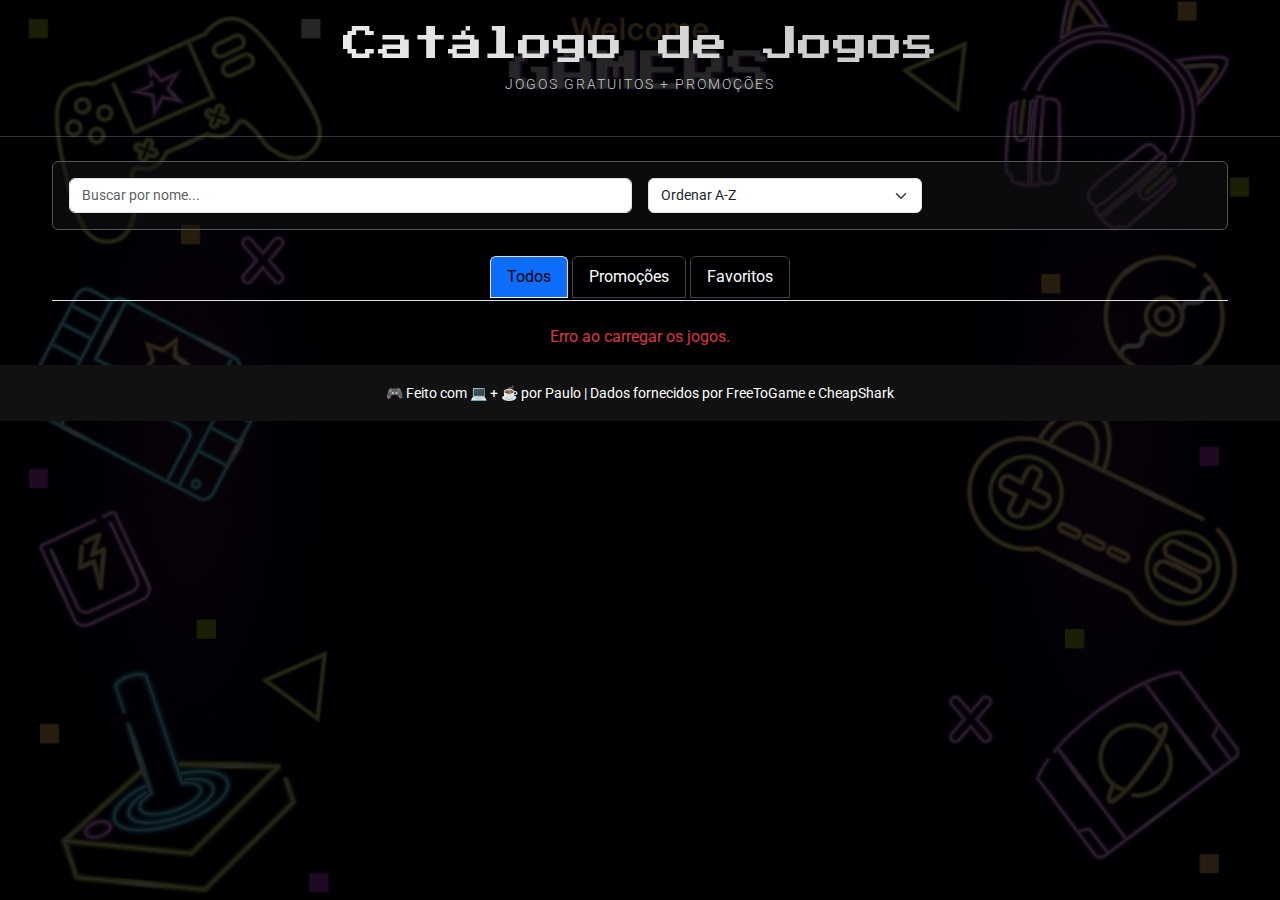
<file: index.html>
<!DOCTYPE html>
<html lang="pt-BR">

<head>
  <meta charset="UTF-8">
  <meta name="viewport" content="width=device-width, initial-scale=1.0">
  <title>Catálogo de Jogos</title>
  <link href="https://cdn.jsdelivr.net/npm/bootstrap@5.3.3/dist/css/bootstrap.min.css" rel="stylesheet">
  <link href="https://fonts.googleapis.com/css2?family=Press+Start+2P&display=swap" rel="stylesheet">
  <link rel="manifest" href="manifest.json">
  <link rel="stylesheet" href="css/style.css">
  <script src="js/app.js" defer></script>
</head>

<body>
  <div class="app-container">
    <header class="text-center text-white py-4">
      <h1>Catálogo de Jogos</h1>
      <p class="subtitulo">Jogos gratuitos + Promoções</p>
    </header>

    <main class="container">
      <div class="card card-controls mb-4">
        <div class="card-body">
          <div class="row g-3 align-items-center">
            <div class="col-12 col-lg-6">
              <input id="campoBusca" type="text" class="form-control" placeholder="Buscar por nome...">
            </div>
            <div class="col-12 col-sm-6 col-lg-3">
              <select id="ordenacao" class="form-select">
                <option value="az">Ordenar A-Z</option>
                <option value="za">Ordenar Z-A</option>
              </select>
            </div>
            <div class="col-12 col-sm-6 col-lg-3">
              <select id="filtroGenero" class="form-select d-none">
                <option value="">Todos os Gêneros</option>
              </select>
              <select id="filtroLoja" class="form-select d-none">
                <option value="">Todas as Lojas</option>
              </select>
            </div>
          </div>
        </div>
      </div>

      <ul class="nav nav-tabs justify-content-center flex-wrap" id="menuAbas">
        <li class="nav-item">
          <a class="nav-link active" data-plataforma="all" href="#">Todos</a>
        </li>
        <li class="nav-item">
          <a class="nav-link" id="tabPromo" href="#">Promoções</a>
        </li>
        <li class="nav-item">
          <a class="nav-link" id="tabFav" href="#">Favoritos</a>
        </li>
        <li id="installAppBt" class="nav-item" style="display: none;">
          <a class="nav-link bg-success text-white" href="#">Instalar APP</a>
        </li>
      </ul>

      <div id="loading" class="text-center mt-5 d-none">
        <div class="spinner-border text-primary" style="width: 3rem; height: 3rem;" role="status">
          <span class="visually-hidden">Loading...</span>
        </div>
        <p class="mt-2">Carregando jogos...</p>
      </div>

      <div class="row mt-4" id="listaJogos">
        <!-- Jogos serão carregados aqui -->
      </div>
    </main>

    <footer class="text-center text-white py-3">
      <small>🎮 Feito com 💻 + ☕ por Paulo | Dados fornecidos por FreeToGame e CheapShark</small>
    </footer>
  </div>
</body>

</html>
</file>
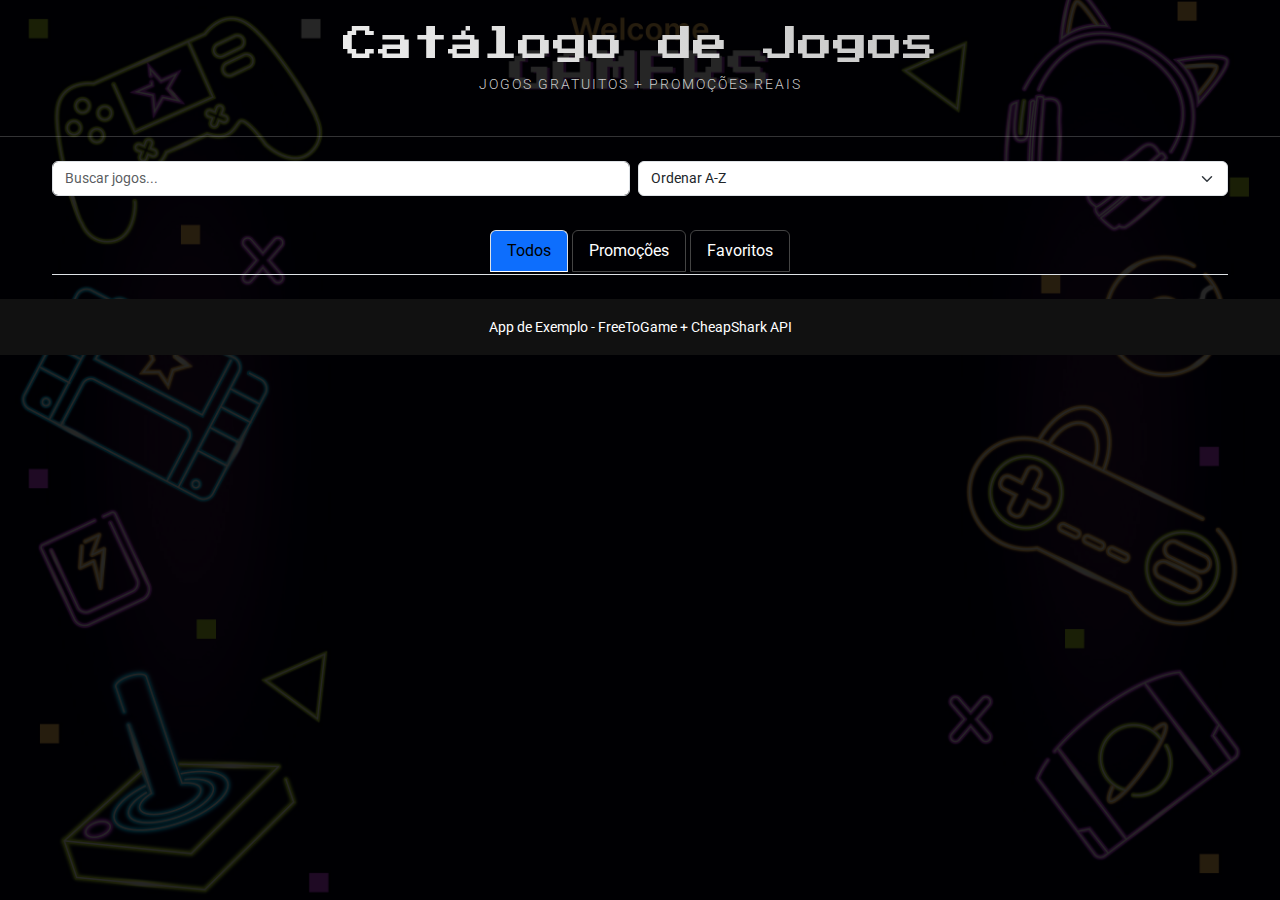
<file: html/index.html>
<!DOCTYPE html>
<html lang="pt-BR">
<head>
  <meta charset="UTF-8">
  <meta name="viewport" content="width=device-width, initial-scale=1.0">
  <title>Catálogo de Jogos</title>
  <link href="https://cdn.jsdelivr.net/npm/bootstrap@5.3.3/dist/css/bootstrap.min.css" rel="stylesheet">
  <link href="https://fonts.googleapis.com/css2?family=Press+Start+2P&display=swap" rel="stylesheet">
  <link rel="stylesheet" href="../css/style.css">
  <script src="../js/app.js" defer></script>
</head>
<body>
  <div class="app-container">
    <header class="text-center text-white py-4">
      <h1>Catálogo de Jogos</h1>
      <p class="subtitulo">Jogos gratuitos + Promoções reais</p>
    </header>

    <main class="container">
      <div class="d-flex flex-column flex-md-row justify-content-between align-items-center my-3 gap-2">
        <input id="campoBusca" type="text" class="form-control w-100 w-md-50" placeholder="Buscar jogos...">
        <select id="ordenacao" class="form-select w-100 w-md-25">
          <option value="az">Ordenar A-Z</option>
          <option value="za">Ordenar Z-A</option>
        </select>
      </div>

      <div class="d-flex flex-wrap gap-2 my-3" id="filtrosExtras">
       <select id="filtroGenero" class="form-select d-none">
         <option value="">Todos os Gêneros</option>
       </select>
       <select id="filtroLoja" class="form-select d-none">
         <option value="">Todas as Lojas</option>
       </select>
      </div>

      <ul class="nav nav-tabs justify-content-center flex-wrap" id="menuAbas">
        <li class="nav-item">
          <a class="nav-link active" data-plataforma="all" href="#">Todos</a>
        </li>
        <li class="nav-item">
          <a class="nav-link" id="tabPromo" href="#">Promoções</a>
        </li>
        <li class="nav-item">
          <a class="nav-link" id="tabFav" href="#">Favoritos</a>
        </li>
      </ul>

      <div class="row mt-4" id="listaJogos">
        <!-- Jogos serão carregados aqui -->
      </div>
    </main>

    <footer class="text-center text-white py-3">
      <small>App de Exemplo - FreeToGame + CheapShark API</small>
    </footer>
  </div>
</body>
</html>
</file>
<file: css/style.css>
@import url('https://fonts.googleapis.com/css2?family=Roboto:wght@400;700&display=swap');

body,
html {
    margin: 0;
    padding: 0;
    font-family: 'Roboto', sans-serif;
    background: url('../imagens/background.jpg') no-repeat center center fixed;
    background-size: cover;
    color: white;
}

.app-container {
    background-color: rgba(0, 0, 0, 0.85);
    min-height: 100vh;
    padding-bottom: 60px;
}

header {
  padding: 2.5rem 1rem; /* Aumenta o espaço interno do cabeçalho */
  border-bottom: 1px solid rgba(255, 255, 255, 0.2); /* Adiciona uma linha divisória sutil */
  margin-bottom: 1.5rem; /* Aumenta a distância para o painel de controles */
}

header h1 {
  font-family: 'Press Start 2P', cursive;
  font-size: 2.2rem;
  color: #fff; /* Cor de fallback para navegadores muito antigos */
  margin-bottom: 0.5rem;
  
  /* Efeito especial de gradiente no texto */
  background: linear-gradient(45deg, #ffffff, #b3b3b3);
  -webkit-background-clip: text; /* Essencial para o efeito funcionar */
  background-clip: text;
  -webkit-text-fill-color: transparent;
}

.subtitulo {
  font-size: 0.9rem; /* Subtítulo maior e mais legível */
  color: #ccc;
  font-family: 'Roboto', sans-serif;
  font-weight: 300; /* Uma espessura de fonte mais leve e elegante */
  letter-spacing: 2px; /* Espaçamento entre as letras para um toque de estilo */
  text-transform: uppercase; /* Tudo em maiúsculas */
}

.nav-tabs .nav-link {
    color: #fff;
    background-color: transparent;
    border: 1px solid #444;
    margin: 2px;
}

.nav-tabs .nav-link.active {
    background-color: #0d6efd;
}

.container {
    max-width: 1200px;
    margin: auto;
}

#filtrosExtras select {
    width: 200px;
    font-size: 0.6rem;
    font-family: 'Press Start 2P', cursive;
}

.card {
    background-color: #222;
    border: 1px solid #555;
    color: white;
    height: 100%;
    transition: transform 0.2s ease-in-out, box-shadow 0.2s ease-in-out;
}

.card:hover {
    transform: scale(1.03);
    /* Aumenta o tamanho do card em 3% */
    box-shadow: 0 8px 30px rgba(0, 0, 0, 0.4);
    /* Adiciona uma sombra mais pronunciada */
    z-index: 10;
    /* Garante que o card fique por cima dos outros */
}

.card-title {
    font-family: 'Press Start 2P', cursive;
    font-size: 0.9rem;
}

.card-text {
    font-size: 0.8rem;
    /* Um pouco maior para facilitar a leitura */
    min-height: 50px;
}

.card .badge {
  white-space: normal;   /* Permite que o texto quebre em várias linhas */
  font-size: 0.8rem;
  word-wrap: break-word; /* Garante a quebra de palavras se uma única palavra for muito longa */
  text-align: left;      /* Alinha o texto à esquerda quando ele quebra a linha */
  max-width: 100%;       /* Garante que a largura da badge não ultrapasse o contêiner */
}

.card-controls {
  background-color: rgba(20, 20, 20, 0.5); /* Um fundo escuro e semitransparente */
  border: 1px solid #555;
}

.btn-fav {
    font-size: 0.8rem;
    margin-top: 0.5rem;
}

footer {
    background-color: #111;
    font-size: 1rem;
    padding: 1.5rem 1rem;
    color: #bbb;
}

input,
select,
option {
  font-family: 'Roboto', sans-serif !important; /* Usa a fonte limpa e !important para garantir a sobreposição */
  font-size: 0.9rem !important;
}

input::placeholder {
    font-family: 'Roboto', sans-serif;
    color: #bbb;
}

/* Animação para os cards aparecerem suavemente */
@keyframes fadeIn {
  from {
    opacity: 0;
    transform: translateY(15px); /* O card começa 15px para baixo */
  }
  to {
    opacity: 1;
    transform: translateY(0);    /* O card termina na sua posição normal */
  }
}

/* Classe que aplica a animação */
.card-fade-in {
  /* O nome 'fadeIn' chama os keyframes que criamos acima */
  animation: fadeIn 0.5s ease-out forwards;
}
</file>
